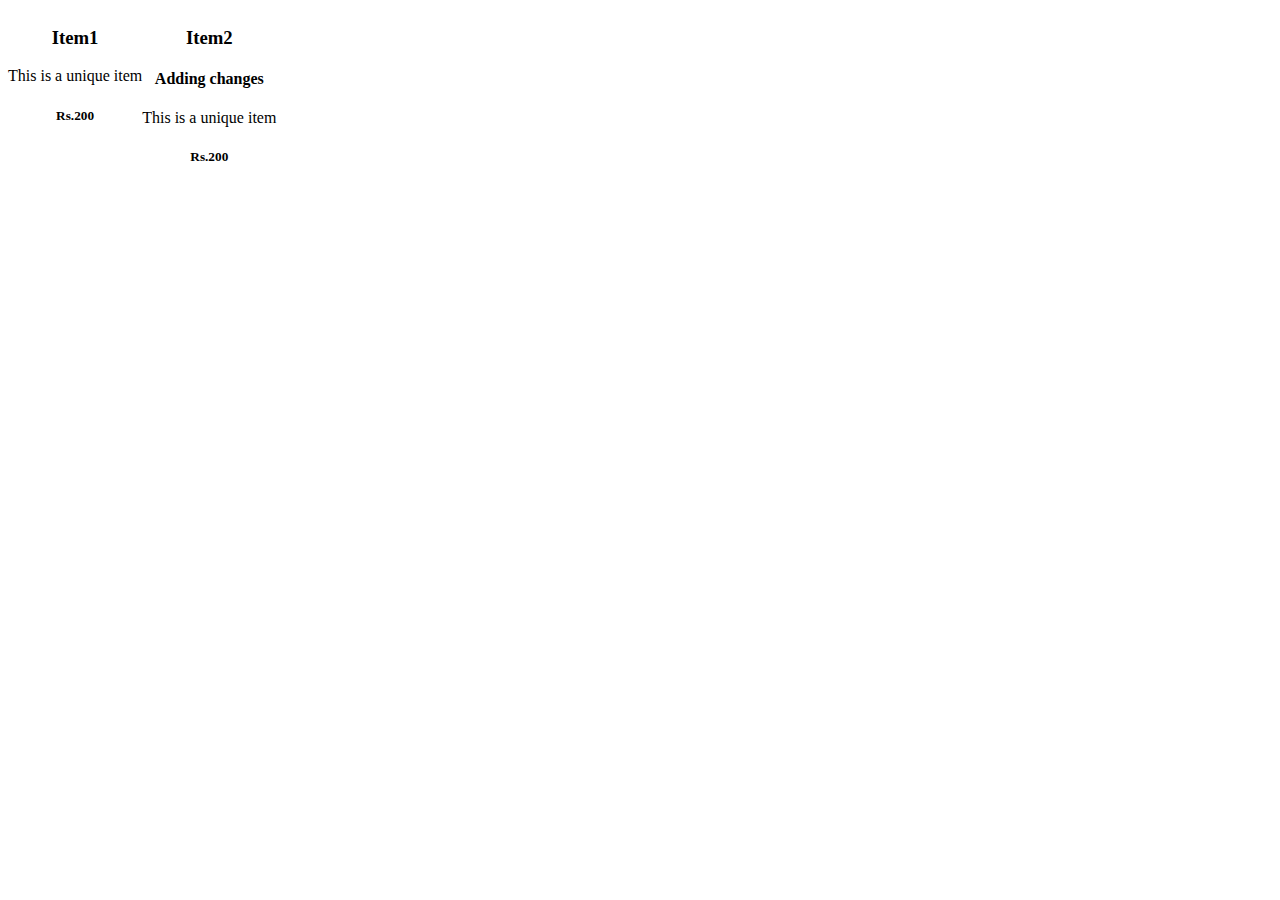
<file: borders.html>
<!DOCTYPE html>
<html lang="en">
<head>
    <meta charset="UTF-8">
    <meta http-equiv="X-UA-Compatible" content="IE=edge">
    <meta name="viewport" content="width=device-width, initial-scale=1.0">
    <title>Document</title>
    <link rel="stylesheet" href="borders.css">
</head>
<body>
    <div class="price-container">
        <div class="price-card">
            <h3>Item1</h3>
            <p>This is a unique item </p>
            <h5>Rs.200</h5>
        </div>
        <div class="price-card">
            <h3>Item2</h3>
            <h4>Adding changes</h4>
            <p>This is a unique item </p>
            <h5>Rs.200</h5>
        </div>
    </div>
</body>
</html>
</file>
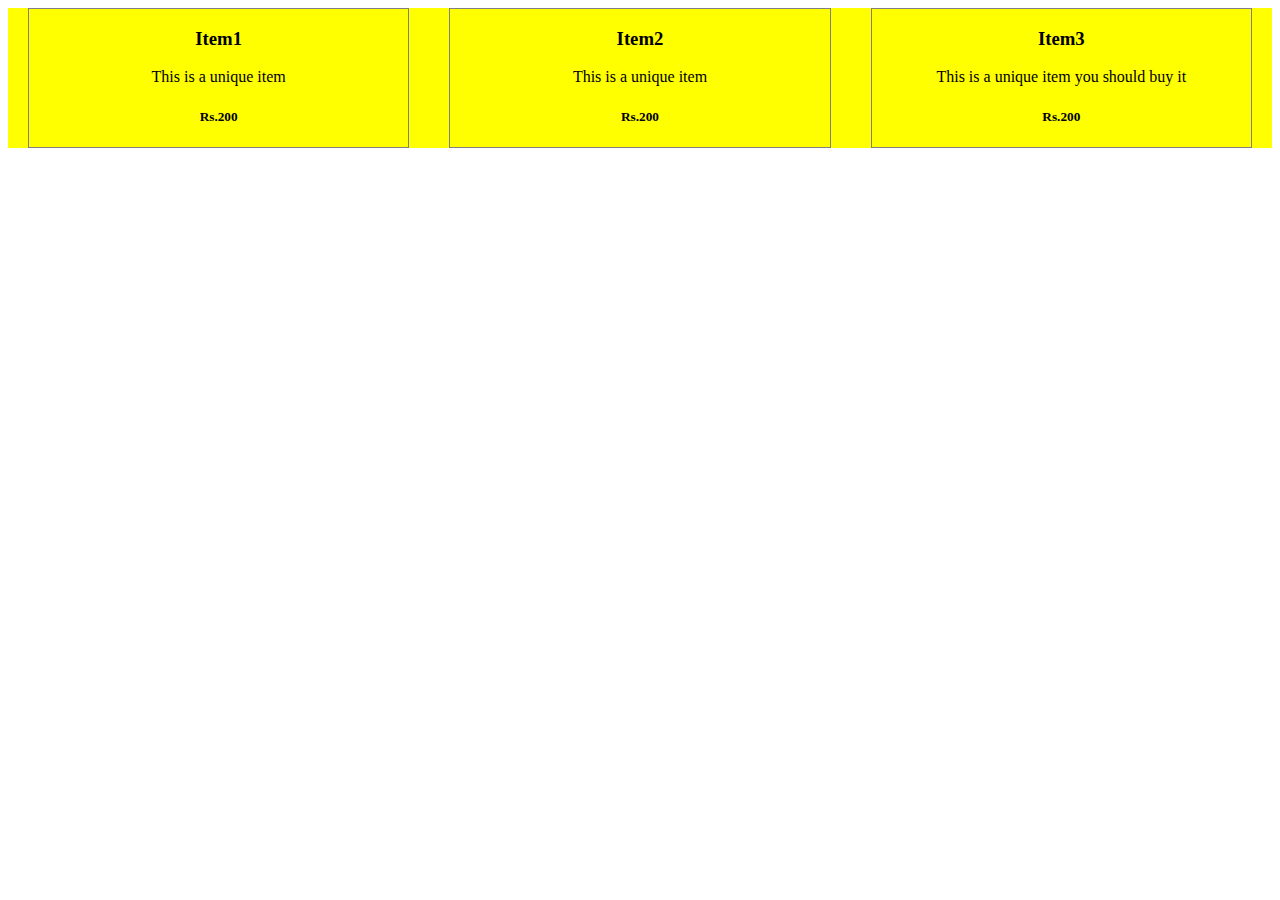
<file: flex_practice.html>
<!DOCTYPE html>
<html lang="en">
<head>
    <meta charset="UTF-8">
    <meta http-equiv="X-UA-Compatible" content="IE=edge">
    <meta name="viewport" content="width=device-width, initial-scale=1.0">
    <title>Document</title>
    <link rel="stylesheet" href="./flex_style.css">
</head>
<body>
    <div class="price-container">
        <div class="price-card">
            <h3>Item1</h3>
            <p>This is a unique item </p>
            <h5>Rs.200</h5>
        </div>
        <div class="price-card">
            <h3>Item2</h3>
            <p>This is a unique item </p>
            <h5>Rs.200</h5>
        </div>
        <div class="price-card">
            <h3>Item3</h3>
            <p>This is a unique item you should buy it </p>
            <h5>Rs.200</h5>
        </div>
        <!-- <div class="price-card">
            <h3>Item4</h3>
            <p>This is a unique item </p>
            <h5>Rs.200</h5>
        </div> -->

    </div>
</body>
</html>
</file>
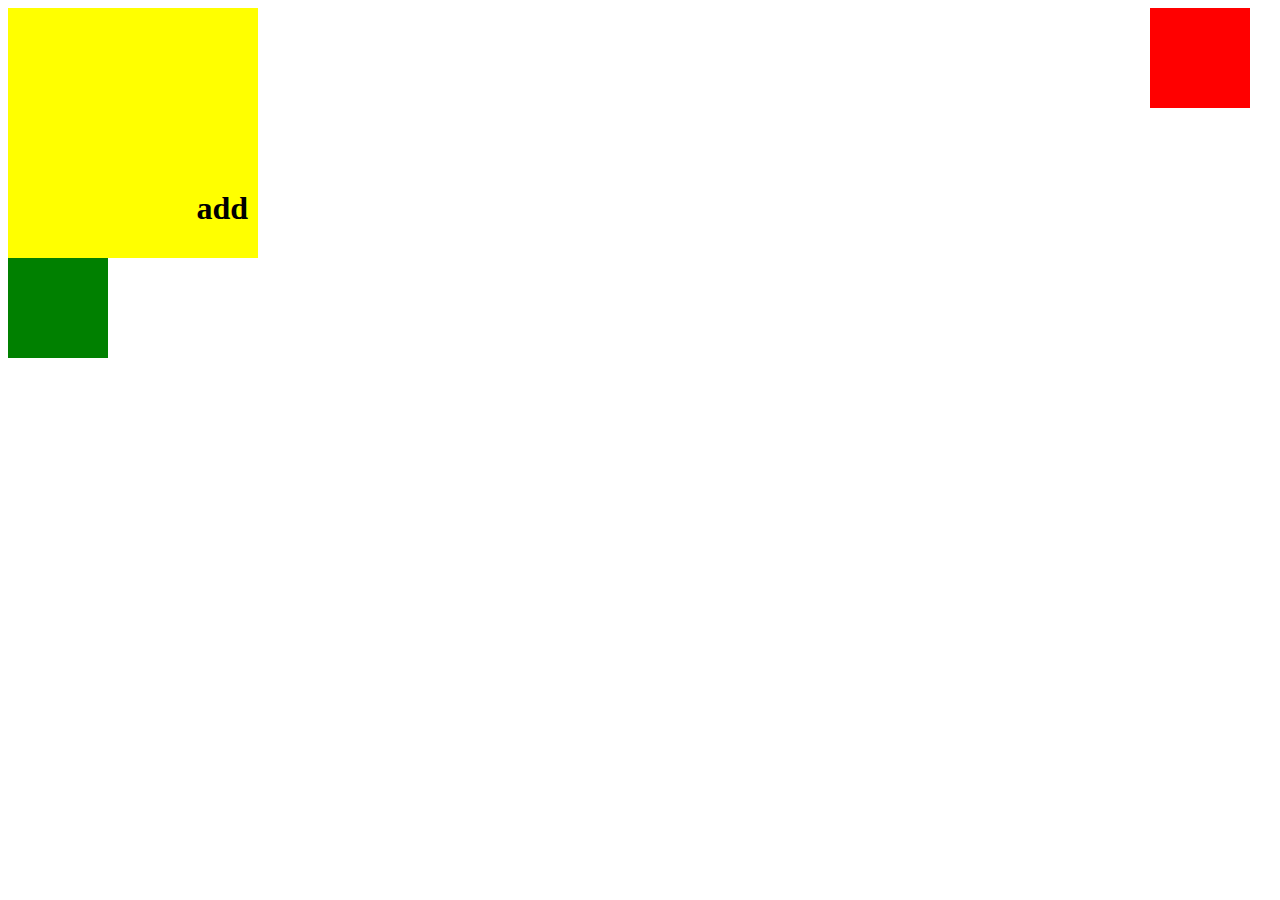
<file: position.html>
<!DOCTYPE html>
<html lang="en">
<head>
    <meta charset="UTF-8">
    <meta http-equiv="X-UA-Compatible" content="IE=edge">
    <meta name="viewport" content="width=device-width, initial-scale=1.0">
    <title>Document</title>
    <link rel="stylesheet" href="positionstyle.css">
</head>
<body>
    <div class="div1"></div>
    <div class="div2">
        <h1 class="add">add</h1>
    </div>
    <div class="div3"></div>
</body>
</html>
</file>
<file: borders.css>
.price-card{
text-align: center;

}
.price-container{
    display: flex;
    text-align:center;
}
</file>
<file: flex_style.css>
.price-container{
    background-color:yellow;
    display: flex;  /*takes the space as per the contant */
    flex-wrap: wrap;
    justify-content: space-around;
    flex-direction: row;
    align-items: flex-start;
}
.price-card{ 
    
    text-align: center;
    border: 1px solid gray;
    width:30%;

}
</file>
<file: positionstyle.css>
.div1{
    width: 100px;
    height: 100px;
    background-color: red;
    position: absolute;
    right: 30px;
}
.div2{
    width: 250px;
    height: 250px;
    background-color:yellow;
    position: relative;
}
.div3{
    width: 100px;
    height: 100px;
    background-color: green;
} 
h1{
    position:absolute;
    right: 10px;
    bottom: 10px;
}
</file>
